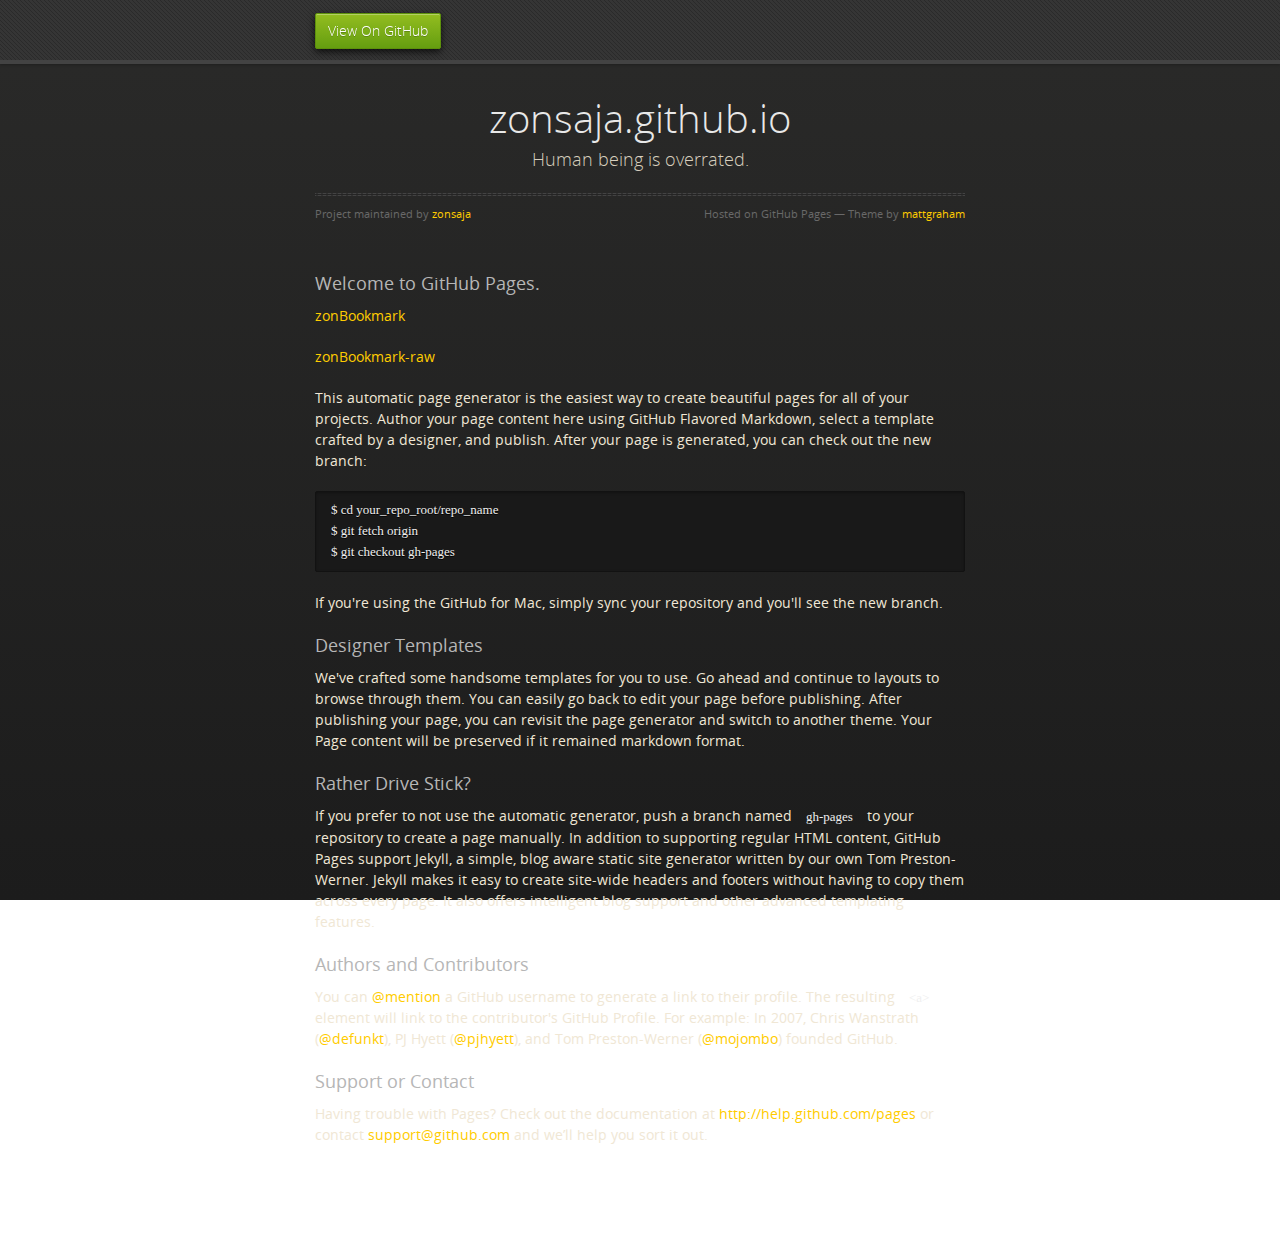
<file: index.html>
<!doctype html>
<html>
  <head>
    <meta charset="utf-8">
    <meta http-equiv="X-UA-Compatible" content="chrome=1">
    <title>zonsaja.github.io by zonsaja</title>
    <link rel="stylesheet" href="stylesheets/styles.css">
    <link rel="stylesheet" href="stylesheets/pygment_trac.css">
    <script src="https://ajax.googleapis.com/ajax/libs/jquery/1.7.1/jquery.min.js"></script>
    <script src="javascripts/respond.js"></script>
    <!--[if lt IE 9]>
      <script src="//html5shiv.googlecode.com/svn/trunk/html5.js"></script>
    <![endif]-->
    <!--[if lt IE 8]>
    <link rel="stylesheet" href="stylesheets/ie.css">
    <![endif]-->
    <meta name="viewport" content="width=device-width, initial-scale=1, user-scalable=no">

  </head>
  <body>
      <div id="header">
        <nav>
          <li class="fork"><a href="https://github.com/zonsaja">View On GitHub</a></li>
        </nav>
      </div><!-- end header -->

    <div class="wrapper">

      <section>
        <div id="title">
          <h1>zonsaja.github.io</h1>
          <p>Human being is overrated.</p>
          <hr>
          <span class="credits left">Project maintained by <a href="https://github.com/zonsaja">zonsaja</a></span>
          <span class="credits right">Hosted on GitHub Pages &mdash; Theme by <a href="https://twitter.com/michigangraham">mattgraham</a></span>
        </div>

        <h3>
<a name="welcome-to-github-pages" class="anchor" href="#welcome-to-github-pages"><span class="octicon octicon-link"></span></a>Welcome to GitHub Pages.</h3>

<p><a href="https://googledrive.com/host/0B6WlTvXSFbZ_R2dNcXliSTlwQ1k/" target="_blank">zonBookmark</a></p>

<p><a href="https://googledrive.com/host/0B6WlTvXSFbZ_NExyZ2ZISWdFWUE/" target="_blank">zonBookmark-raw</a></p>

<p>This automatic page generator is the easiest way to create beautiful pages for all of your projects. Author your page content here using GitHub Flavored Markdown, select a template crafted by a designer, and publish. After your page is generated, you can check out the new branch:</p>
<pre><code>$ cd your_repo_root/repo_name
$ git fetch origin
$ git checkout gh-pages
</code></pre>

<p>If you're using the GitHub for Mac, simply sync your repository and you'll see the new branch.</p>

<h3>
<a name="designer-templates" class="anchor" href="#designer-templates"><span class="octicon octicon-link"></span></a>Designer Templates</h3>

<p>We've crafted some handsome templates for you to use. Go ahead and continue to layouts to browse through them. You can easily go back to edit your page before publishing. After publishing your page, you can revisit the page generator and switch to another theme. Your Page content will be preserved if it remained markdown format.</p>

<h3>
<a name="rather-drive-stick" class="anchor" href="#rather-drive-stick"><span class="octicon octicon-link"></span></a>Rather Drive Stick?</h3>

<p>If you prefer to not use the automatic generator, push a branch named <code>gh-pages</code> to your repository to create a page manually. In addition to supporting regular HTML content, GitHub Pages support Jekyll, a simple, blog aware static site generator written by our own Tom Preston-Werner. Jekyll makes it easy to create site-wide headers and footers without having to copy them across every page. It also offers intelligent blog support and other advanced templating features.</p>

<h3>
<a name="authors-and-contributors" class="anchor" href="#authors-and-contributors"><span class="octicon octicon-link"></span></a>Authors and Contributors</h3>

<p>You can <a href="https://github.com/blog/821" class="user-mention">@mention</a> a GitHub username to generate a link to their profile. The resulting <code>&lt;a&gt;</code> element will link to the contributor's GitHub Profile. For example: In 2007, Chris Wanstrath (<a href="https://github.com/defunkt" class="user-mention">@defunkt</a>), PJ Hyett (<a href="https://github.com/pjhyett" class="user-mention">@pjhyett</a>), and Tom Preston-Werner (<a href="https://github.com/mojombo" class="user-mention">@mojombo</a>) founded GitHub.</p>

<h3>
<a name="support-or-contact" class="anchor" href="#support-or-contact"><span class="octicon octicon-link"></span></a>Support or Contact</h3>

<p>Having trouble with Pages? Check out the documentation at <a href="http://help.github.com/pages">http://help.github.com/pages</a> or contact <a href="mailto:support@github.com">support@github.com</a> and we’ll help you sort it out.</p>
      </section>

    </div>
    <!--[if !IE]><script>fixScale(document);</script><![endif]-->
    
  </body>
</html>
</file>
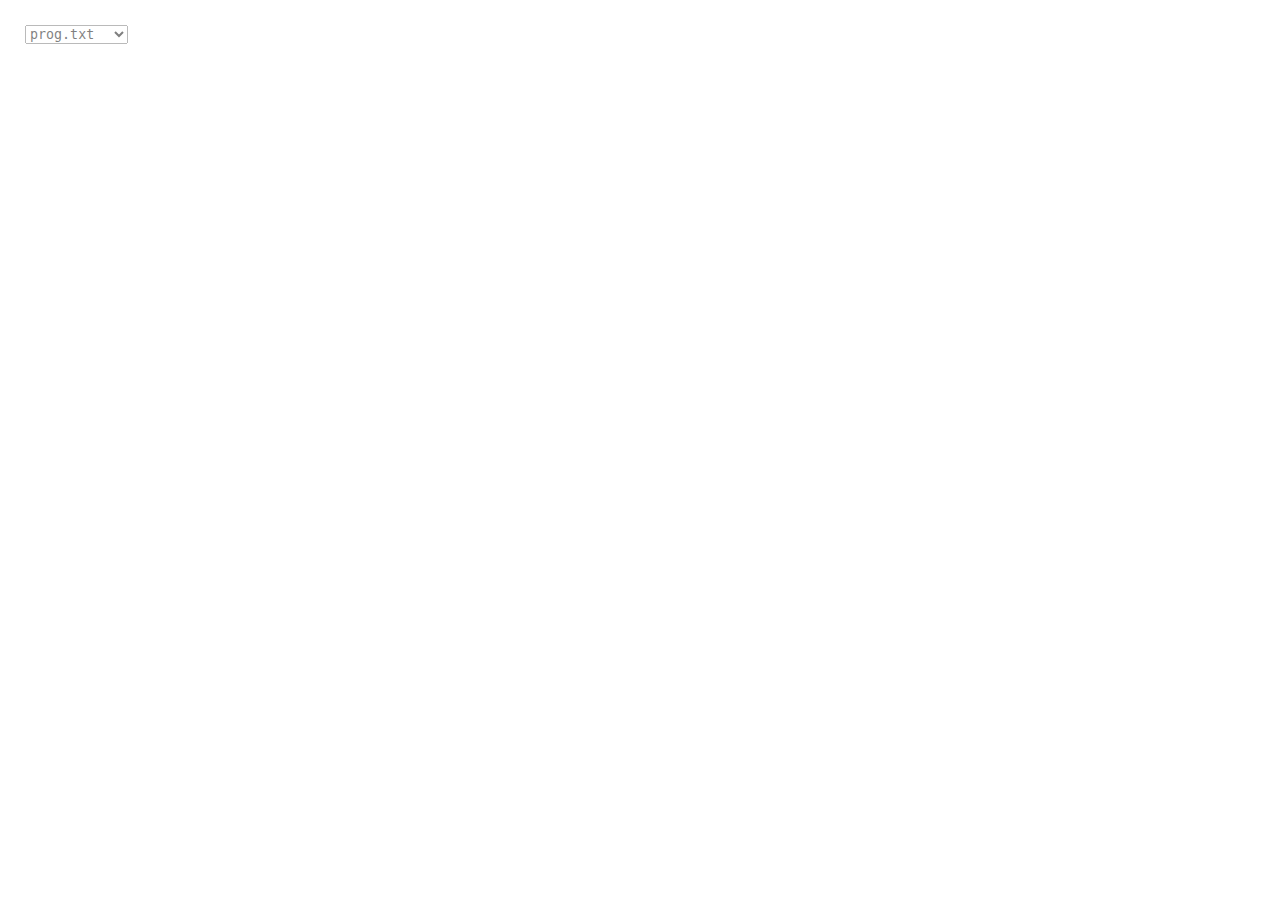
<file: zonsportsonline.html>
<html>
<head>
<style type="text/css">
	body {
		margin: 0; padding:0; overflow: hidden; font-size: 14px; font-family: sans-serif;
	}
	#contentmenu {
		opacity: 50%; position: fixed; z-index: 2147483645; top: 25px; left: 25px; font-family: monospace;
	}
	#contentmenu:hover {
		opacity: 100%;
	}
	#content {
		width: 100%; height: 100%; border: 0; overflow: auto;
	}
</style>
</head>
<body>
<select id="contentmenu" onchange="changeContent()">
	<option value="https://sportsonline.gl/prog.txt">prog.txt</option>
	<option value="/hd/hd1.php">hd1</option>
	<option value="/hd/hd2.php">hd2</option>
	<option value="/hd/hd3.php">hd3</option>
	<option value="/hd/hd4.php">hd4</option>
	<option value="/hd/hd5.php">hd5</option>
	<option value="/hd/hd6.php">hd6</option>
	<option value="/hd/hd7.php">hd7</option>
	<option value="/hd/hd8.php">hd8</option>
	<option value="/hd/hd9.php">hd9</option>
	<option value="/hd/hd10.php">hd10</option>
	<option value="/hd/hd11.php">hd11</option>
	<option value="/bra/br1.php">br1</option>
	<option value="/bra/br2.php">br2</option>
	<option value="/bra/br3.php">br3</option>
	<option value="/bra/br4.php">br4</option>
	<option value="/bra/br5.php">br5</option>
	<option value="/pt/sporttv1.php">sporttv1</option>
	<option value="/pt/sporttv2.php">sporttv2</option>
	<option value="/pt/sporttv3.php">sporttv3</option>
	<option value="/pt/sporttv4.php">sporttv4</option>
	<option value="/pt/sporttv5.php">sporttv5</option>
	<option value="/pt/eleven1.php">eleven1</option>
	<option value="/pt/eleven2.php">eleven2</option>
	<option value="/pt/eleven3.php">eleven3</option>
	<option value="https://soccerlive.app/">soccerlive</option>
</select>
<script>
function changeContent() {
	var optVal = document.getElementById('contentmenu').value;
	var v3URLPrefix = 'https://v3.sportsonline.ps/channels';
	if (optVal.includes('soccerlive.app')) {
		window.open(optVal,'_blank');
	} else if (optVal.includes('https://')) {
		document.getElementById('content').src = optVal;
	} else {
		document.getElementById('content').src = v3URLPrefix + optVal;
	}
}
</script>
<iframe id="content" src="https://sportsonline.gl/prog.txt"/>
</body>
</html>
</file>
<file: stylesheets/styles.css>
@font-face {
  font-family: 'OpenSansLight';
  src: url("../fonts/OpenSans-Light-webfont.eot");
  src: url("../fonts/OpenSans-Light-webfont.eot?#iefix") format("embedded-opentype"), url("../fonts/OpenSans-Light-webfont.woff") format("woff"), url("../fonts/OpenSans-Light-webfont.ttf") format("truetype"), url("../fonts/OpenSans-Light-webfont.svg#OpenSansLight") format("svg");
  font-weight: normal;
  font-style: normal;
}

@font-face {
  font-family: 'OpenSansLightItalic';
  src: url("../fonts/OpenSans-LightItalic-webfont.eot");
  src: url("../fonts/OpenSans-LightItalic-webfont.eot?#iefix") format("embedded-opentype"), url("../fonts/OpenSans-LightItalic-webfont.woff") format("woff"), url("../fonts/OpenSans-LightItalic-webfont.ttf") format("truetype"), url("../fonts/OpenSans-LightItalic-webfont.svg#OpenSansLightItalic") format("svg");
  font-weight: normal;
  font-style: normal;
}

@font-face {
  font-family: 'OpenSansRegular';
  src: url("../fonts/OpenSans-Regular-webfont.eot");
  src: url("../fonts/OpenSans-Regular-webfont.eot?#iefix") format("embedded-opentype"), url("../fonts/OpenSans-Regular-webfont.woff") format("woff"), url("../fonts/OpenSans-Regular-webfont.ttf") format("truetype"), url("../fonts/OpenSans-Regular-webfont.svg#OpenSansRegular") format("svg");
  font-weight: normal;
  font-style: normal;
  -webkit-font-smoothing: antialiased;
}

@font-face {
  font-family: 'OpenSansItalic';
  src: url("../fonts/OpenSans-Italic-webfont.eot");
  src: url("../fonts/OpenSans-Italic-webfont.eot?#iefix") format("embedded-opentype"), url("../fonts/OpenSans-Italic-webfont.woff") format("woff"), url("../fonts/OpenSans-Italic-webfont.ttf") format("truetype"), url("../fonts/OpenSans-Italic-webfont.svg#OpenSansItalic") format("svg");
  font-weight: normal;
  font-style: normal;
  -webkit-font-smoothing: antialiased;
}

@font-face {
  font-family: 'OpenSansSemibold';
  src: url("../fonts/OpenSans-Semibold-webfont.eot");
  src: url("../fonts/OpenSans-Semibold-webfont.eot?#iefix") format("embedded-opentype"), url("../fonts/OpenSans-Semibold-webfont.woff") format("woff"), url("../fonts/OpenSans-Semibold-webfont.ttf") format("truetype"), url("../fonts/OpenSans-Semibold-webfont.svg#OpenSansSemibold") format("svg");
  font-weight: normal;
  font-style: normal;
  -webkit-font-smoothing: antialiased;
}

@font-face {
  font-family: 'OpenSansSemiboldItalic';
  src: url("../fonts/OpenSans-SemiboldItalic-webfont.eot");
  src: url("../fonts/OpenSans-SemiboldItalic-webfont.eot?#iefix") format("embedded-opentype"), url("../fonts/OpenSans-SemiboldItalic-webfont.woff") format("woff"), url("../fonts/OpenSans-SemiboldItalic-webfont.ttf") format("truetype"), url("../fonts/OpenSans-SemiboldItalic-webfont.svg#OpenSansSemiboldItalic") format("svg");
  font-weight: normal;
  font-style: normal;
  -webkit-font-smoothing: antialiased;
}

@font-face {
  font-family: 'OpenSansBold';
  src: url("../fonts/OpenSans-Bold-webfont.eot");
  src: url("../fonts/OpenSans-Bold-webfont.eot?#iefix") format("embedded-opentype"), url("../fonts/OpenSans-Bold-webfont.woff") format("woff"), url("../fonts/OpenSans-Bold-webfont.ttf") format("truetype"), url("../fonts/OpenSans-Bold-webfont.svg#OpenSansBold") format("svg");
  font-weight: normal;
  font-style: normal;
  -webkit-font-smoothing: antialiased;
}

@font-face {
  font-family: 'OpenSansBoldItalic';
  src: url("../fonts/OpenSans-BoldItalic-webfont.eot");
  src: url("../fonts/OpenSans-BoldItalic-webfont.eot?#iefix") format("embedded-opentype"), url("../fonts/OpenSans-BoldItalic-webfont.woff") format("woff"), url("../fonts/OpenSans-BoldItalic-webfont.ttf") format("truetype"), url("../fonts/OpenSans-BoldItalic-webfont.svg#OpenSansBoldItalic") format("svg");
  font-weight: normal;
  font-style: normal;
  -webkit-font-smoothing: antialiased;
}

/* normalize.css 2012-02-07T12:37 UTC - http://github.com/necolas/normalize.css */
/* =============================================================================
   HTML5 display definitions
   ========================================================================== */
/*
 * Corrects block display not defined in IE6/7/8/9 & FF3
 */
article,
aside,
details,
figcaption,
figure,
footer,
header,
hgroup,
nav,
section,
summary {
  display: block;
}

/*
 * Corrects inline-block display not defined in IE6/7/8/9 & FF3
 */
audio,
canvas,
video {
  display: inline-block;
  *display: inline;
  *zoom: 1;
}

/*
 * Prevents modern browsers from displaying 'audio' without controls
 */
audio:not([controls]) {
  display: none;
}

/*
 * Addresses styling for 'hidden' attribute not present in IE7/8/9, FF3, S4
 * Known issue: no IE6 support
 */
[hidden] {
  display: none;
}

/* =============================================================================
   Base
   ========================================================================== */
/*
 * 1. Corrects text resizing oddly in IE6/7 when body font-size is set using em units
 *    http://clagnut.com/blog/348/#c790
 * 2. Prevents iOS text size adjust after orientation change, without disabling user zoom
 *    www.456bereastreet.com/archive/201012/controlling_text_size_in_safari_for_ios_without_disabling_user_zoom/
 */
html {
  font-size: 100%;
  /* 1 */
  -webkit-text-size-adjust: 100%;
  /* 2 */
  -ms-text-size-adjust: 100%;
  /* 2 */
}

/*
 * Addresses font-family inconsistency between 'textarea' and other form elements.
 */
html,
button,
input,
select,
textarea {
  font-family: sans-serif;
}

/*
 * Addresses margins handled incorrectly in IE6/7
 */
body {
  margin: 0;
}

/* =============================================================================
   Links
   ========================================================================== */
/*
 * Addresses outline displayed oddly in Chrome
 */
a:focus {
  outline: thin dotted;
}

/*
 * Improves readability when focused and also mouse hovered in all browsers
 * people.opera.com/patrickl/experiments/keyboard/test
 */
a:hover,
a:active {
  outline: 0;
}

/* =============================================================================
   Typography
   ========================================================================== */
/*
 * Addresses font sizes and margins set differently in IE6/7
 * Addresses font sizes within 'section' and 'article' in FF4+, Chrome, S5
 */
h1 {
  font-size: 2em;
  margin: 0.67em 0;
}

h2 {
  font-size: 1.5em;
  margin: 0.83em 0;
}

h3 {
  font-size: 1.17em;
  margin: 1em 0;
}

h4 {
  font-size: 1em;
  margin: 1.33em 0;
}

h5 {
  font-size: 0.83em;
  margin: 1.67em 0;
}

h6 {
  font-size: 0.75em;
  margin: 2.33em 0;
}

/*
 * Addresses styling not present in IE7/8/9, S5, Chrome
 */
abbr[title] {
  border-bottom: 1px dotted;
}

/*
 * Addresses style set to 'bolder' in FF3+, S4/5, Chrome
*/
b,
strong {
  font-weight: bold;
}

blockquote {
  margin: 1em 40px;
}

/*
 * Addresses styling not present in S5, Chrome
 */
dfn {
  font-style: italic;
}

/*
 * Addresses styling not present in IE6/7/8/9
 */
mark {
  background: #ff0;
  color: #000;
}

/*
 * Addresses margins set differently in IE6/7
 */
p,
pre {
  margin: 1em 0;
}

/*
 * Corrects font family set oddly in IE6, S4/5, Chrome
 * en.wikipedia.org/wiki/User:Davidgothberg/Test59
 */
pre,
code,
kbd,
samp {
  font-family: monospace, serif;
  _font-family: 'courier new', monospace;
  font-size: 1em;
}

/*
 * 1. Addresses CSS quotes not supported in IE6/7
 * 2. Addresses quote property not supported in S4
 */
/* 1 */
q {
  quotes: none;
}

/* 2 */
q:before,
q:after {
  content: '';
  content: none;
}

small {
  font-size: 75%;
}

/*
 * Prevents sub and sup affecting line-height in all browsers
 * gist.github.com/413930
 */
sub,
sup {
  font-size: 75%;
  line-height: 0;
  position: relative;
  vertical-align: baseline;
}

sup {
  top: -0.5em;
}

sub {
  bottom: -0.25em;
}

/* =============================================================================
   Lists
   ========================================================================== */
/*
 * Addresses margins set differently in IE6/7
 */
dl,
menu,
ol,
ul {
  margin: 1em 0;
}

dd {
  margin: 0 0 0 40px;
}

/*
 * Addresses paddings set differently in IE6/7
 */
menu,
ol,
ul {
  padding: 0 0 0 40px;
}

/*
 * Corrects list images handled incorrectly in IE7
 */
nav ul,
nav ol {
  list-style: none;
  list-style-image: none;
}

/* =============================================================================
   Embedded content
   ========================================================================== */
/*
 * 1. Removes border when inside 'a' element in IE6/7/8/9, FF3
 * 2. Improves image quality when scaled in IE7
 *    code.flickr.com/blog/2008/11/12/on-ui-quality-the-little-things-client-side-image-resizing/
 */
img {
  border: 0;
  /* 1 */
  -ms-interpolation-mode: bicubic;
  /* 2 */
}

/*
 * Corrects overflow displayed oddly in IE9
 */
svg:not(:root) {
  overflow: hidden;
}

/* =============================================================================
   Figures
   ========================================================================== */
/*
 * Addresses margin not present in IE6/7/8/9, S5, O11
 */
figure {
  margin: 0;
}

/* =============================================================================
   Forms
   ========================================================================== */
/*
 * Corrects margin displayed oddly in IE6/7
 */
form {
  margin: 0;
}

/*
 * Define consistent border, margin, and padding
 */
fieldset {
  border: 1px solid #c0c0c0;
  margin: 0 2px;
  padding: 0.35em 0.625em 0.75em;
}

/*
 * 1. Corrects color not being inherited in IE6/7/8/9
 * 2. Corrects text not wrapping in FF3 
 * 3. Corrects alignment displayed oddly in IE6/7
 */
legend {
  border: 0;
  /* 1 */
  padding: 0;
  white-space: normal;
  /* 2 */
  *margin-left: -7px;
  /* 3 */
}

/*
 * 1. Corrects font size not being inherited in all browsers
 * 2. Addresses margins set differently in IE6/7, FF3+, S5, Chrome
 * 3. Improves appearance and consistency in all browsers
 */
button,
input,
select,
textarea {
  font-size: 100%;
  /* 1 */
  margin: 0;
  /* 2 */
  vertical-align: baseline;
  /* 3 */
  *vertical-align: middle;
  /* 3 */
}

/*
 * Addresses FF3/4 setting line-height on 'input' using !important in the UA stylesheet
 */
button,
input {
  line-height: normal;
  /* 1 */
}

/*
 * 1. Improves usability and consistency of cursor style between image-type 'input' and others
 * 2. Corrects inability to style clickable 'input' types in iOS
 * 3. Removes inner spacing in IE7 without affecting normal text inputs
 *    Known issue: inner spacing remains in IE6
 */
button,
input[type="button"],
input[type="reset"],
input[type="submit"] {
  cursor: pointer;
  /* 1 */
  -webkit-appearance: button;
  /* 2 */
  *overflow: visible;
  /* 3 */
}

/*
 * Re-set default cursor for disabled elements
 */
button[disabled],
input[disabled] {
  cursor: default;
}

/*
 * 1. Addresses box sizing set to content-box in IE8/9
 * 2. Removes excess padding in IE8/9
 * 3. Removes excess padding in IE7
      Known issue: excess padding remains in IE6
 */
input[type="checkbox"],
input[type="radio"] {
  box-sizing: border-box;
  /* 1 */
  padding: 0;
  /* 2 */
  *height: 13px;
  /* 3 */
  *width: 13px;
  /* 3 */
}

/*
 * 1. Addresses appearance set to searchfield in S5, Chrome
 * 2. Addresses box-sizing set to border-box in S5, Chrome (include -moz to future-proof)
 */
input[type="search"] {
  -webkit-appearance: textfield;
  /* 1 */
  -moz-box-sizing: content-box;
  -webkit-box-sizing: content-box;
  /* 2 */
  box-sizing: content-box;
}

/*
 * Removes inner padding and search cancel button in S5, Chrome on OS X
 */
input[type="search"]::-webkit-search-decoration,
input[type="search"]::-webkit-search-cancel-button {
  -webkit-appearance: none;
}

/*
 * Removes inner padding and border in FF3+
 * www.sitepen.com/blog/2008/05/14/the-devils-in-the-details-fixing-dojos-toolbar-buttons/
 */
button::-moz-focus-inner,
input::-moz-focus-inner {
  border: 0;
  padding: 0;
}

/*
 * 1. Removes default vertical scrollbar in IE6/7/8/9
 * 2. Improves readability and alignment in all browsers
 */
textarea {
  overflow: auto;
  /* 1 */
  vertical-align: top;
  /* 2 */
}

/* =============================================================================
   Tables
   ========================================================================== */
/*
 * Remove most spacing between table cells
 */
table {
  border-collapse: collapse;
  border-spacing: 0;
}

body {
  padding: 0px 0 20px 0px;
  margin: 0px;
  font: 14px/1.5 "OpenSansRegular", "Helvetica Neue", Helvetica, Arial, sans-serif;
  color: #f0e7d5;
  font-weight: normal;
  background: #252525;
  background-attachment: fixed !important;
  background: -webkit-gradient(linear, 50% 0%, 50% 100%, color-stop(0%, #2a2a29), color-stop(100%, #1c1c1c));
  background: -webkit-linear-gradient(#2a2a29, #1c1c1c);
  background: -moz-linear-gradient(#2a2a29, #1c1c1c);
  background: -o-linear-gradient(#2a2a29, #1c1c1c);
  background: -ms-linear-gradient(#2a2a29, #1c1c1c);
  background: linear-gradient(#2a2a29, #1c1c1c);
}

h1, h2, h3, h4, h5, h6 {
  color: #e8e8e8;
  margin: 0 0 10px;
  font-family: 'OpenSansRegular', "Helvetica Neue", Helvetica, Arial, sans-serif;
  font-weight: normal;
}

p, ul, ol, table, pre, dl {
  margin: 0 0 20px;
}

h1, h2, h3 {
  line-height: 1.1;
}

h1 {
  font-size: 28px;
}

h2 {
  font-size: 24px;
}

h4, h5, h6 {
  color: #e8e8e8;
}

h3 {
  font-size: 18px;
  line-height: 24px;
  font-family: 'OpenSansRegular', "Helvetica Neue", Helvetica, Arial, sans-serif !important;
  font-weight: normal;
  color: #b6b6b6;
}

a {
  color: #ffcc00;
  font-weight: 400;
  text-decoration: none;
}
a:hover {
  color: #ffeb9b;
}

a small {
  font-size: 11px;
  color: #666;
  margin-top: -0.6em;
  display: block;
}

ul {
  list-style-image: url("../images/bullet.png");
}

strong {
  font-family: 'OpenSansBold', "Helvetica Neue", Helvetica, Arial, sans-serif !important;
  font-weight: normal;
}

.wrapper {
  max-width: 650px;
  margin: 0 auto;
  position: relative;
  padding: 0 20px;
}

section img {
  max-width: 100%;
}

blockquote {
  border-left: 3px solid #ffcc00;
  margin: 0;
  padding: 0 0 0 20px;
  font-style: italic;
}

code {
  font-family: "Lucida Sans", Monaco, Bitstream Vera Sans Mono, Lucida Console, Terminal;
  color: #efefef;
  font-size: 13px;
  margin: 0 4px;
  padding: 4px 6px;
  -moz-border-radius: 2px;
  -webkit-border-radius: 2px;
  -o-border-radius: 2px;
  -ms-border-radius: 2px;
  -khtml-border-radius: 2px;
  border-radius: 2px;
}

pre {
  padding: 8px 15px;
  background: #191919;
  -moz-border-radius: 2px;
  -webkit-border-radius: 2px;
  -o-border-radius: 2px;
  -ms-border-radius: 2px;
  -khtml-border-radius: 2px;
  border-radius: 2px;
  border: 1px solid #121212;
  -moz-box-shadow: inset 0 1px 3px rgba(0, 0, 0, 0.3);
  -webkit-box-shadow: inset 0 1px 3px rgba(0, 0, 0, 0.3);
  -o-box-shadow: inset 0 1px 3px rgba(0, 0, 0, 0.3);
  box-shadow: inset 0 1px 3px rgba(0, 0, 0, 0.3);
  overflow: auto;
  overflow-y: hidden;
}
pre code {
  color: #efefef;
  text-shadow: 0px 1px 0px #000;
  margin: 0;
  padding: 0;
}

table {
  width: 100%;
  border-collapse: collapse;
}

th {
  text-align: left;
  padding: 5px 10px;
  border-bottom: 1px solid #434343;
  color: #b6b6b6;
  font-family: 'OpenSansSemibold', "Helvetica Neue", Helvetica, Arial, sans-serif !important;
  font-weight: normal;
}

td {
  text-align: left;
  padding: 5px 10px;
  border-bottom: 1px solid #434343;
}

hr {
  border: 0;
  outline: none;
  height: 3px;
  background: transparent url("../images/hr.gif") center center repeat-x;
  margin: 0 0 20px;
}

dt {
  color: #F0E7D5;
  font-family: 'OpenSansSemibold', "Helvetica Neue", Helvetica, Arial, sans-serif !important;
  font-weight: normal;
}

#header {
  z-index: 100;
  left: 0;
  top: 0px;
  height: 60px;
  width: 100%;
  position: fixed;
  background: url(../images/nav-bg.gif) #353535;
  border-bottom: 4px solid #434343;
  -moz-box-shadow: 0px 1px 3px rgba(0, 0, 0, 0.25);
  -webkit-box-shadow: 0px 1px 3px rgba(0, 0, 0, 0.25);
  -o-box-shadow: 0px 1px 3px rgba(0, 0, 0, 0.25);
  box-shadow: 0px 1px 3px rgba(0, 0, 0, 0.25);
}
#header nav {
  max-width: 650px;
  margin: 0 auto;
  padding: 0 10px;
  background: blue;
  margin: 6px auto;
}
#header nav li {
  font-family: 'OpenSansLight', "Helvetica Neue", Helvetica, Arial, sans-serif;
  font-weight: normal;
  list-style: none;
  display: inline;
  color: white;
  line-height: 50px;
  text-shadow: 0px 1px 0px rgba(0, 0, 0, 0.2);
  font-size: 14px;
}
#header nav li a {
  color: white;
  border: 1px solid #5d910b;
  background: -webkit-gradient(linear, 50% 0%, 50% 100%, color-stop(0%, #93bd20), color-stop(100%, #659e10));
  background: -webkit-linear-gradient(#93bd20, #659e10);
  background: -moz-linear-gradient(#93bd20, #659e10);
  background: -o-linear-gradient(#93bd20, #659e10);
  background: -ms-linear-gradient(#93bd20, #659e10);
  background: linear-gradient(#93bd20, #659e10);
  -moz-border-radius: 2px;
  -webkit-border-radius: 2px;
  -o-border-radius: 2px;
  -ms-border-radius: 2px;
  -khtml-border-radius: 2px;
  border-radius: 2px;
  -moz-box-shadow: inset 0px 1px 0px rgba(255, 255, 255, 0.3), 0px 3px 7px rgba(0, 0, 0, 0.7);
  -webkit-box-shadow: inset 0px 1px 0px rgba(255, 255, 255, 0.3), 0px 3px 7px rgba(0, 0, 0, 0.7);
  -o-box-shadow: inset 0px 1px 0px rgba(255, 255, 255, 0.3), 0px 3px 7px rgba(0, 0, 0, 0.7);
  box-shadow: inset 0px 1px 0px rgba(255, 255, 255, 0.3), 0px 3px 7px rgba(0, 0, 0, 0.7);
  background-color: #93bd20;
  padding: 10px 12px;
  margin-top: 6px;
  line-height: 14px;
  font-size: 14px;
  display: inline-block;
  text-align: center;
}
#header nav li a:hover {
  background: -webkit-gradient(linear, 50% 0%, 50% 100%, color-stop(0%, #749619), color-stop(100%, #527f0e));
  background: -webkit-linear-gradient(#749619, #527f0e);
  background: -moz-linear-gradient(#749619, #527f0e);
  background: -o-linear-gradient(#749619, #527f0e);
  background: -ms-linear-gradient(#749619, #527f0e);
  background: linear-gradient(#749619, #527f0e);
  background-color: #659e10;
  border: 1px solid #527f0e;
  -moz-box-shadow: inset 0px 1px 1px rgba(0, 0, 0, 0.2), 0px 1px 0px rgba(0, 0, 0, 0);
  -webkit-box-shadow: inset 0px 1px 1px rgba(0, 0, 0, 0.2), 0px 1px 0px rgba(0, 0, 0, 0);
  -o-box-shadow: inset 0px 1px 1px rgba(0, 0, 0, 0.2), 0px 1px 0px rgba(0, 0, 0, 0);
  box-shadow: inset 0px 1px 1px rgba(0, 0, 0, 0.2), 0px 1px 0px rgba(0, 0, 0, 0);
}
#header nav li.fork {
  float: left;
  margin-left: 0px;
}
#header nav li.downloads {
  float: right;
  margin-left: 6px;
}
#header nav li.title {
  float: right;
  margin-right: 10px;
  font-size: 11px;
}

section {
  max-width: 650px;
  padding: 30px 0px 50px 0px;
  margin: 20px 0;
  margin-top: 70px;
}
section #title {
  border: 0;
  outline: none;
  margin: 0 0 50px 0;
  padding: 0 0 5px 0;
}
section #title h1 {
  font-family: 'OpenSansLight', "Helvetica Neue", Helvetica, Arial, sans-serif;
  font-weight: normal;
  font-size: 40px;
  text-align: center;
  line-height: 36px;
}
section #title p {
  color: #d7cfbe;
  font-family: 'OpenSansLight', "Helvetica Neue", Helvetica, Arial, sans-serif;
  font-weight: normal;
  font-size: 18px;
  text-align: center;
}
section #title .credits {
  font-size: 11px;
  font-family: 'OpenSansRegular', "Helvetica Neue", Helvetica, Arial, sans-serif;
  font-weight: normal;
  color: #696969;
  margin-top: -10px;
}
section #title .credits.left {
  float: left;
}
section #title .credits.right {
  float: right;
}

@media print, screen and (max-width: 720px) {
  #title .credits {
    display: block;
    width: 100%;
    line-height: 30px;
    text-align: center;
  }
  #title .credits .left {
    float: none;
    display: block;
  }
  #title .credits .right {
    float: none;
    display: block;
  }
}
@media print, screen and (max-width: 480px) {
  #header {
    margin-top: -20px;
  }

  section {
    margin-top: 40px;
  }

  nav {
    display: none;
  }
}
</file>
<file: stylesheets/pygment_trac.css>
.highlight .hll { background-color: #404040 }
.highlight  { color: #d0d0d0 }
.highlight .c { color: #999999; font-style: italic } /* Comment */
.highlight .err { color: #a61717; background-color: #e3d2d2 } /* Error */
.highlight .g { color: #d0d0d0 } /* Generic */
.highlight .k { color: #6ab825; font-weight: normal } /* Keyword */
.highlight .l { color: #d0d0d0 } /* Literal */
.highlight .n { color: #d0d0d0 } /* Name */
.highlight .o { color: #d0d0d0 } /* Operator */
.highlight .x { color: #d0d0d0 } /* Other */
.highlight .p { color: #d0d0d0 } /* Punctuation */
.highlight .cm { color: #999999; font-style: italic } /* Comment.Multiline */
.highlight .cp { color: #cd2828; font-weight: normal } /* Comment.Preproc */
.highlight .c1 { color: #999999; font-style: italic } /* Comment.Single */
.highlight .cs { color: #e50808; font-weight: normal; background-color: #520000 } /* Comment.Special */
.highlight .gd { color: #d22323 } /* Generic.Deleted */
.highlight .ge { color: #d0d0d0; font-style: italic } /* Generic.Emph */
.highlight .gr { color: #d22323 } /* Generic.Error */
.highlight .gh { color: #ffffff; font-weight: normal } /* Generic.Heading */
.highlight .gi { color: #589819 } /* Generic.Inserted */
.highlight .go { color: #cccccc } /* Generic.Output */
.highlight .gp { color: #aaaaaa } /* Generic.Prompt */
.highlight .gs { color: #d0d0d0; font-weight: normal } /* Generic.Strong */
.highlight .gu { color: #ffffff; text-decoration: underline } /* Generic.Subheading */
.highlight .gt { color: #d22323 } /* Generic.Traceback */
.highlight .kc { color: #6ab825; font-weight: normal } /* Keyword.Constant */
.highlight .kd { color: #6ab825; font-weight: normal } /* Keyword.Declaration */
.highlight .kn { color: #6ab825; font-weight: normal } /* Keyword.Namespace */
.highlight .kp { color: #6ab825 } /* Keyword.Pseudo */
.highlight .kr { color: #6ab825; font-weight: normal } /* Keyword.Reserved */
.highlight .kt { color: #6ab825; font-weight: normal } /* Keyword.Type */
.highlight .ld { color: #d0d0d0 } /* Literal.Date */
.highlight .m { color: #3677a9 } /* Literal.Number */
.highlight .s { color: #9dd5f1 } /* Literal.String */
.highlight .na { color: #bbbbbb } /* Name.Attribute */
.highlight .nb { color: #24909d } /* Name.Builtin */
.highlight .nc { color: #447fcf; text-decoration: underline } /* Name.Class */
.highlight .no { color: #40ffff } /* Name.Constant */
.highlight .nd { color: #ffa500 } /* Name.Decorator */
.highlight .ni { color: #d0d0d0 } /* Name.Entity */
.highlight .ne { color: #bbbbbb } /* Name.Exception */
.highlight .nf { color: #447fcf } /* Name.Function */
.highlight .nl { color: #d0d0d0 } /* Name.Label */
.highlight .nn { color: #447fcf; text-decoration: underline } /* Name.Namespace */
.highlight .nx { color: #d0d0d0 } /* Name.Other */
.highlight .py { color: #d0d0d0 } /* Name.Property */
.highlight .nt { color: #6ab825;} /* Name.Tag */
.highlight .nv { color: #40ffff } /* Name.Variable */
.highlight .ow { color: #6ab825; font-weight: normal } /* Operator.Word */
.highlight .w { color: #666666 } /* Text.Whitespace */
.highlight .mf { color: #3677a9 } /* Literal.Number.Float */
.highlight .mh { color: #3677a9 } /* Literal.Number.Hex */
.highlight .mi { color: #3677a9 } /* Literal.Number.Integer */
.highlight .mo { color: #3677a9 } /* Literal.Number.Oct */
.highlight .sb { color: #9dd5f1 } /* Literal.String.Backtick */
.highlight .sc { color: #9dd5f1 } /* Literal.String.Char */
.highlight .sd { color: #9dd5f1 } /* Literal.String.Doc */
.highlight .s2 { color: #9dd5f1 } /* Literal.String.Double */
.highlight .se { color: #9dd5f1 } /* Literal.String.Escape */
.highlight .sh { color: #9dd5f1 } /* Literal.String.Heredoc */
.highlight .si { color: #9dd5f1 } /* Literal.String.Interpol */
.highlight .sx { color: #ffa500 } /* Literal.String.Other */
.highlight .sr { color: #9dd5f1 } /* Literal.String.Regex */
.highlight .s1 { color: #9dd5f1 } /* Literal.String.Single */
.highlight .ss { color: #9dd5f1 } /* Literal.String.Symbol */
.highlight .bp { color: #24909d } /* Name.Builtin.Pseudo */
.highlight .vc { color: #40ffff } /* Name.Variable.Class */
.highlight .vg { color: #40ffff } /* Name.Variable.Global */
.highlight .vi { color: #40ffff } /* Name.Variable.Instance */
.highlight .il { color: #3677a9 } /* Literal.Number.Integer.Long */
</file>
<file: stylesheets/ie.css>
nav {
  display: none;
}
</file>
